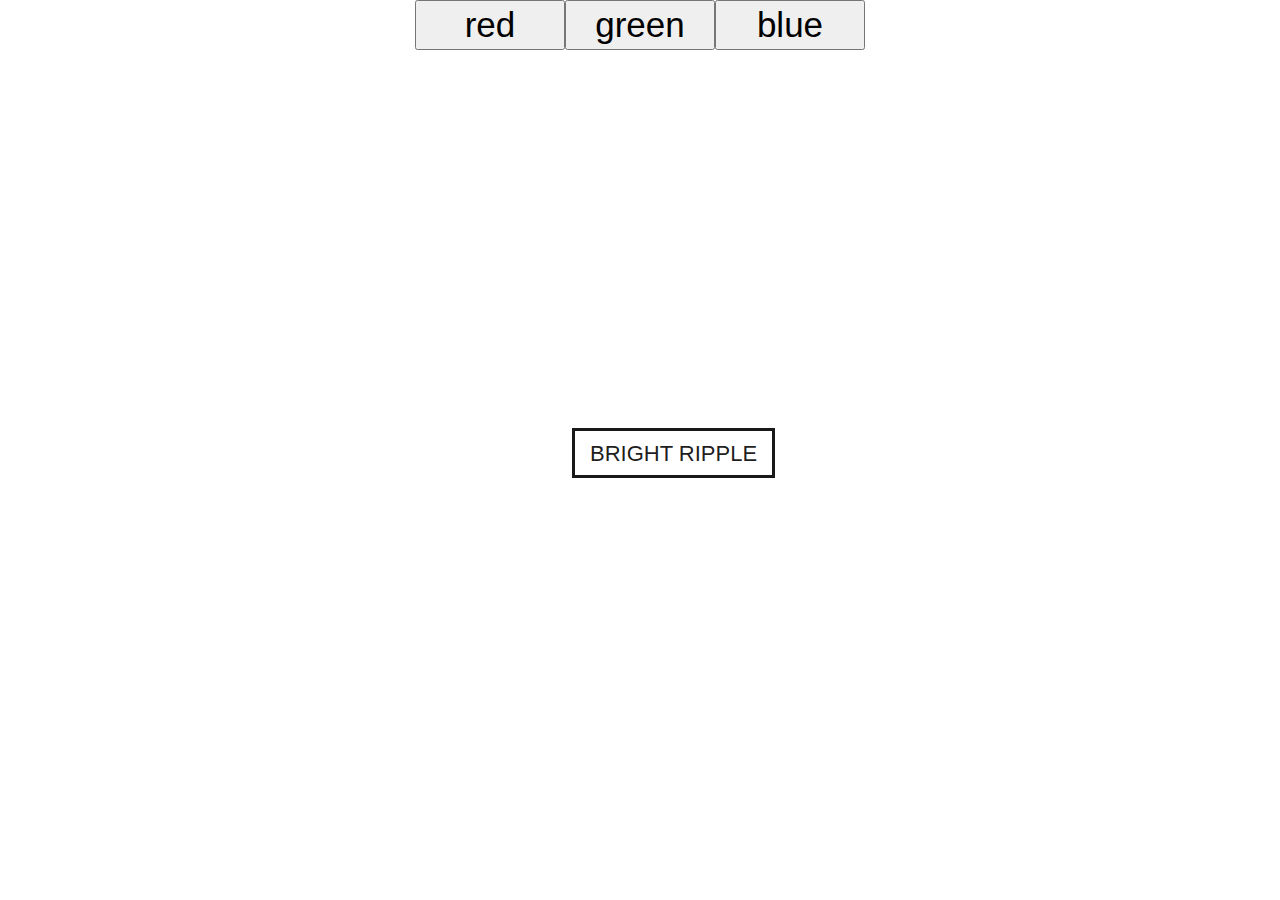
<file: animations-practice/index.html>
<!DOCTYPE html>
<html lang="en">
<head>
    <link rel="stylesheet" href="styles.css">
    <meta charset="UTF-8">
    <meta http-equiv="X-UA-Compatible" content="IE=edge">
    <meta name="viewport" content="width=device-width, initial-scale=1.0">
    <script defer src="app.js"></script>
    <title>Aniamtions Practice</title>
</head>
<body>
    <span class="controller">Bright Ripple</span>
    <button id="red">red</button>
    <button id="green">green</button>
    <button id="blue">blue</button>
    <div class="ripple"></div>
</body>
</html>
</file>
<file: animations-practice/styles.css>
body {
    background: #FFFFFF;
    font-family: "Teko", sans-serif;
    margin: 0;
    transition: .25s ease-in-out;
    display: flex;
    justify-content: center;
  }
  button {
      height: 50px;
      width: 150px;
      font-size: 35px;
      cursor: pointer;
  }
  
  .controller {
    text-align: center;
    color: rgba(0, 0, 0, 0.9);
    min-width: 100px;
    padding: 10px 15px 8px 15px;
    position: absolute;
    font-size: 22px;
    border: solid 3px rgba(0, 0, 0, 0.9);
    text-transform: uppercase;
    top: 50%;
    left: 50%;
    margin: -22px 0 0 -68px;
    cursor: pointer;
    transition: .25s ease-in-out;
    z-index:500;
  }
  
  /*Ripple*/
  .ripple {
    width: 10px;
    height: 1px;
    opacity: 0;
    transform: scale(0);
    background: rgba(0, 0, 0, 0.5);
    border-radius: 50%;
    position: fixed;
  }
  
  /*Bright Ripple*/
  body.dark {
    background: rgba(0, 0, 0, 0.9);
  }
  body.dark .ripple {
    background: rgba(255, 255, 255, 0.5);
  }
  body.dark .controller {
    color: rgba(255, 255, 255, 0.9);
    border-color: rgba(255, 255, 255, 0.9);
  }
  
  /*Animate Function*/
  .animate {
    animation: ripple-mo 1s cubic-bezier(0, 0, 0.2, 1);
  }
  @keyframes ripple-mo {
    0% {
      transform: scale(0);
      opacity: 1;
    }
    100% {
      transform: scale(50);
      opacity: 0;
    }
  }
</file>
